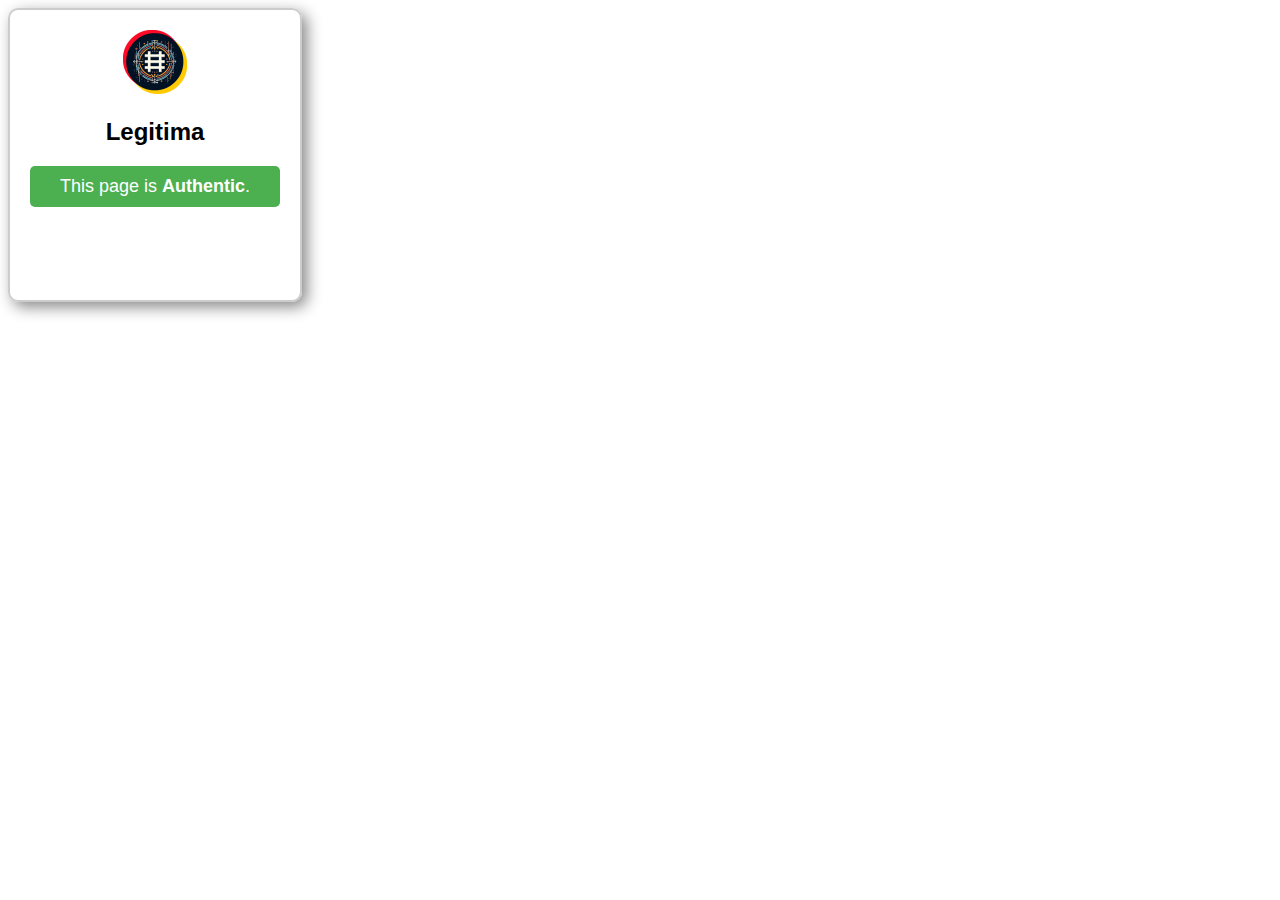
<file: extenstion/popup.html>
<!DOCTYPE html>
<html>
<head>
  <style>
    body {
      font-family: Arial, sans-serif;
      text-align: center;
    }
    .popup-container {
      width: 250px;
      height: 250px;
      border: 2px solid #ccc;
      border-radius: 10px;
      box-shadow: 5px 5px 15px #888888;
      padding: 20px;
    }
    .message {
      color: white;
      padding: 10px;
      border-radius: 5px;
      font-size: 18px;
      display: none;
    }
  </style>
</head>
<body>
  <div class="popup-container">
    <img src="icon.png" alt="Extension Icon" width="64" height="64">
    <h2>Legitima</h2>
    <div class="message" id="authentic" style="display:none; background-color: #4CAF50;">
      This page is <b>Authentic</b>.
    </div>
    <div class="message" id="spoofed" style="display:none; background-color: red;">
      This page is <b>likely spoofed and unsafe</b>.
    </div>
  </div>
  <script src="popup.js"></script>
</body>
</html>
</file>
